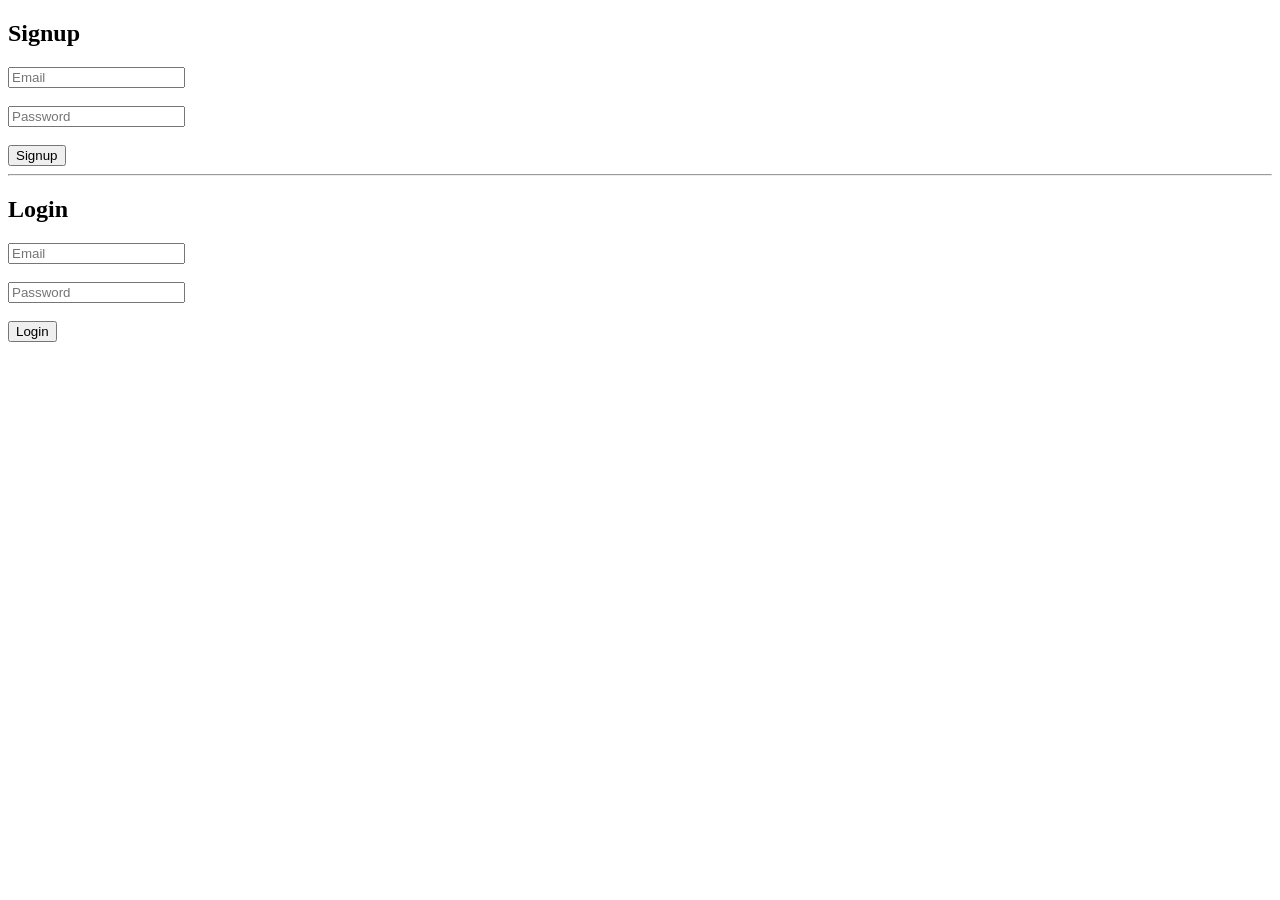
<file: index.html>
<!DOCTYPE html>
<html>
<head>
<title>Login & Signup</title>
</head>
<body>
<h2>Signup</h2>
<form action="signup.php" method="POST">
<input type="email" name="email" placeholder="Email"
required><br><br>
<input type="password" name="password" placeholder="Password"
required><br><br>
<button type="submit">Signup</button>
</form>
<hr>
<h2>Login</h2>
<form action="login.php" method="POST">
<input type="email" name="email" placeholder="Email"
required><br><br>
<input type="password" name="password" placeholder="Password"
required><br><br>
<button type="submit">Login</button>
</form>
</body>
</html>
</file>
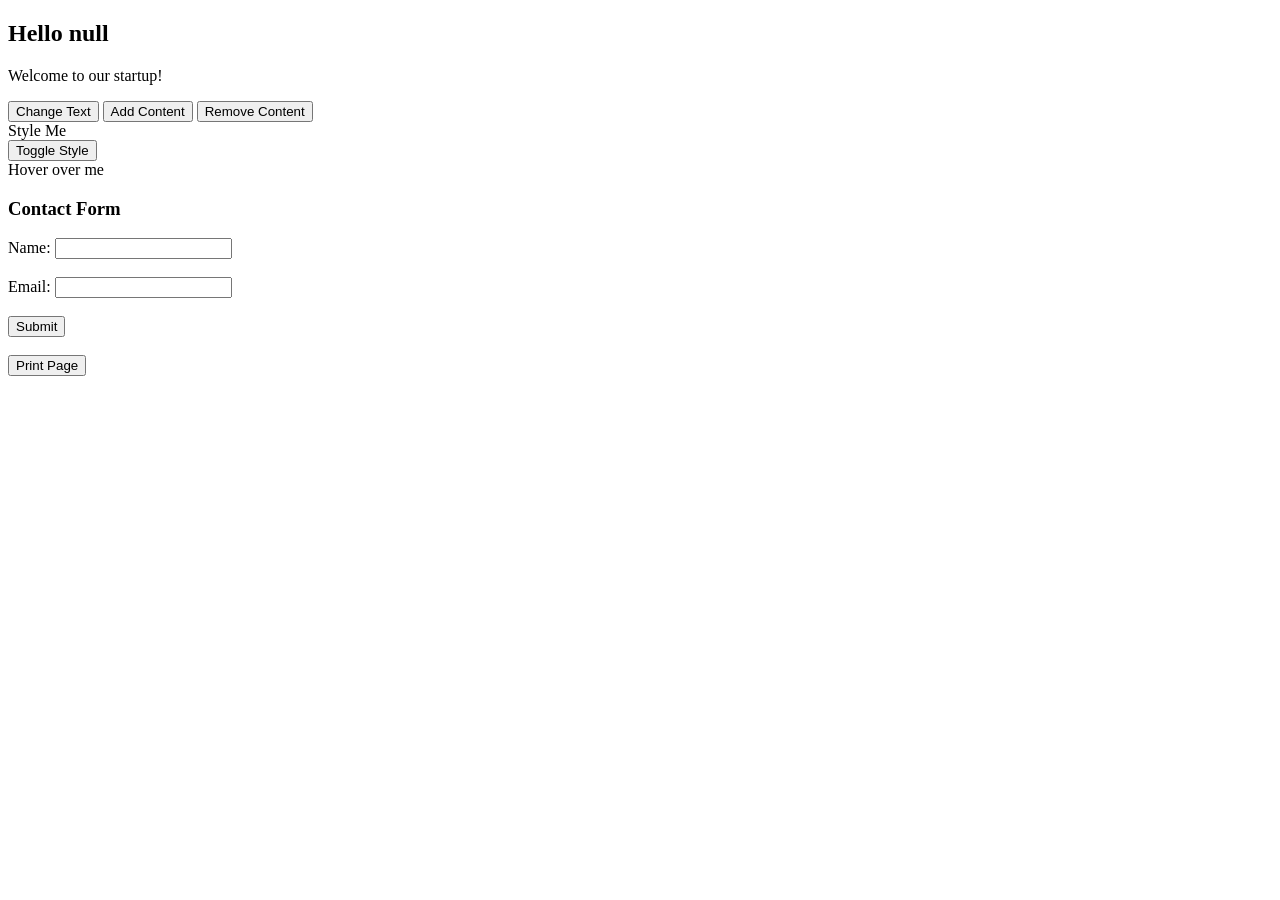
<file: java_script_beginner(lab_01)/index.html>
<!DOCTYPE html>

<!-- Greeting -->
<h2 id="greet"></h2>

<!-- Task 4 -->
<p id="text">Welcome to our startup!</p>
<button onclick="changeText()">Change Text</button>
<button onclick="addContent()">Add Content</button>
<button onclick="removeContent()">Remove Content</button>

<!-- Task 5 -->
<div id="box" class="box">Style Me</div>
<button onclick="toggleStyle()">Toggle Style</button>

<!-- Task 6 -->
<div id="hoverBox" class="box">Hover over me</div>

<!-- Task 7 -->
<h3>Contact Form</h3>
<form onsubmit="return validateForm()">
  Name: <input type="text" id="name"><br><br>
  Email: <input type="text" id="email"><br><br>
  <button type="submit">Submit</button>
</form>

<br>
<button onclick="printPage()">Print Page</button>

<script src="script.js"></script>
</body>
</html>
</file>
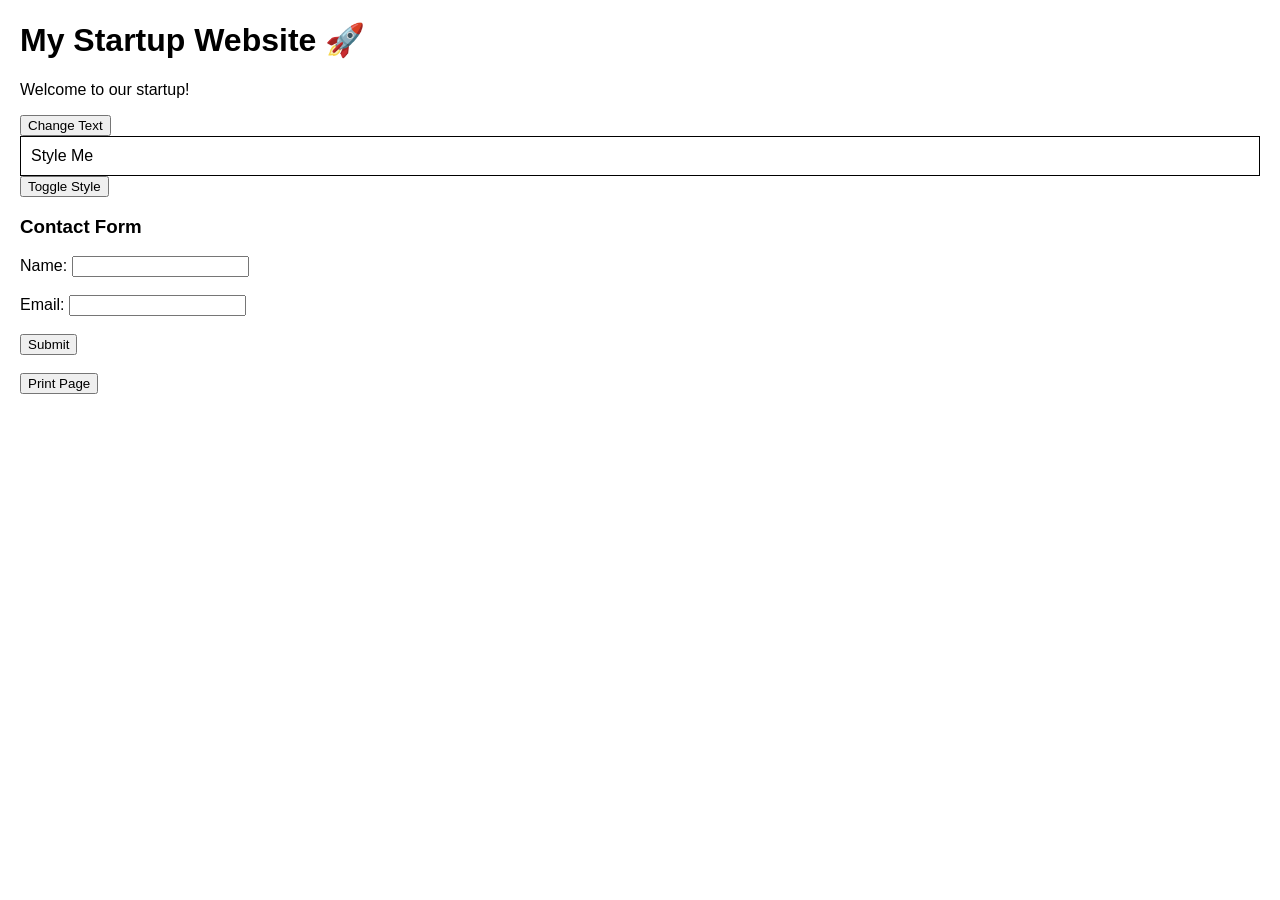
<file: java_script_beginner(lab-01).html>
<!DOCTYPE html><html lang="en">
<head>
  <meta charset="UTF-8">
  <title>Startup Demo Website</title>
  <style>
    body { font-family: Arial; margin: 20px; }
    .box { padding: 10px; border: 1px solid black; }
  </style>
</head>
<body><h1>My Startup Website 🚀</h1><!-- Task 4 --><p id="text">Welcome to our startup!</p>
<button onclick="changeText()">Change Text</button><!-- Task 5 --><div id="box" class="box">Style Me</div>
<button onclick="toggleStyle()">Toggle Style</button><!-- Task 7 --><h3>Contact Form</h3>
<form onsubmit="return validateForm()">
  Name: <input type="text" id="name"><br><br>
  Email: <input type="text" id="email"><br><br>
  <button type="submit">Submit</button>
</form><br>
<button onclick="printPage()">Print Page</button><script>
// ================= TASK 1 =================
var company = "MyStartup";
let founder = "Priya";
const year = 2026;
console.log(company, founder, year);

// ================= TASK 2 =================
function add(a, b) {
  return a + b;
}

const subtract = (a, b) => a - b;

console.log("Addition:", add(5, 3));
console.log("Subtraction:", subtract(5, 3));

// ================= TASK 3 =================
alert("Welcome to My Startup Website!");
let userName = prompt("Enter your name:");
console.log("User Name:", userName);

// ================= TASK 4 =================
function changeText() {
  document.getElementById("text").innerHTML = "You clicked the button!";
}

// ================= TASK 5 =================
let toggle = false;
function toggleStyle() {
  let box = document.getElementById("box");
  if (!toggle) {
    box.style.backgroundColor = "yellow";
    box.style.fontSize = "20px";
    box.style.color = "red";
  } else {
    box.style.backgroundColor = "white";
    box.style.fontSize = "16px";
    box.style.color = "black";
  }
  toggle = !toggle;
}

// ================= TASK 6 =================
document.getElementById("box").onmouseover = function() {
  this.style.backgroundColor = "lightblue";
}

document.getElementById("box").onmouseout = function() {
  this.style.backgroundColor = "white";
}

// ================= TASK 7 =================
function validateForm() {
  let name = document.getElementById("name").value;
  let email = document.getElementById("email").value;

  if (name === "" || email === "") {
    alert("All fields are required!");
    return false;
  }

  console.log("Form Submitted");
  return true;
}

// Print Function
function printPage() {
  window.print();
}
</script></body>
</html>
</file>
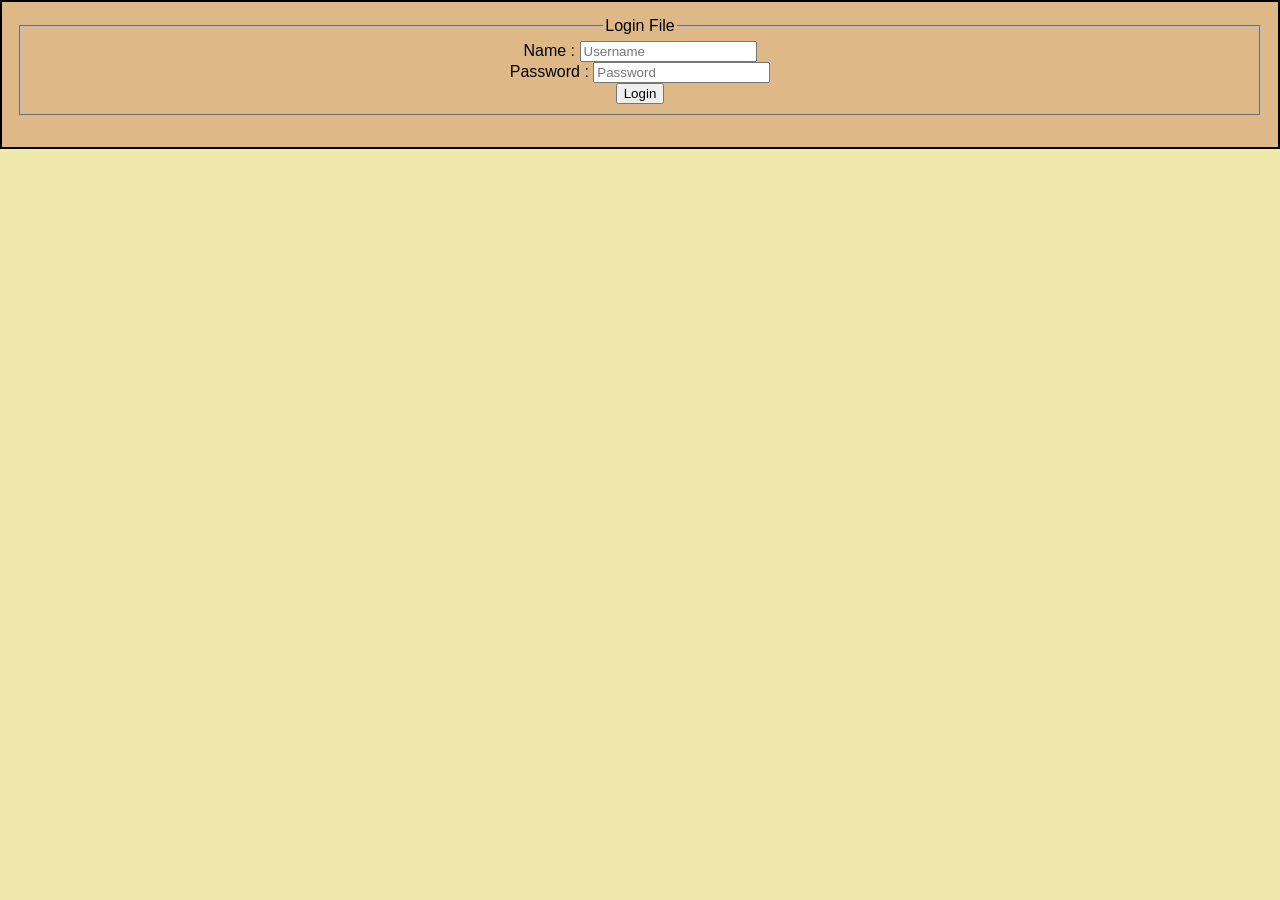
<file: task_03/login.html>
<!DOCTYPE html>
<html>
<head>
  <title>Login</title>
  <link rel="stylesheet" href="style.css">
</head>
<body>

  <div class="login-box">
    <form onsubmit="return validateLogin()">
<fieldset >
    <legend>Login File</legend>
     
      Name :     <input type="text" id="username" placeholder="Username"> <br>
      Password : <input type="password" id="password" placeholder="Password"> <br>
      <button type="submit">Login</button>
    
</fieldset>
</form>
   

    <p id="error"></p>
  </div>

  <script src="script.js"></script>
</body>
</html>
</file>
<file: task_03/style.css>
body {
            margin: 0;
            font-family: Arial, sans-serif;
            background:palegoldenrod;
        }
        input[type="date"]{
            width:25%;
            padding:5px;
            font-size:16px;
         }
        .navbar {
            background: black;
            color:white;
            padding: 15px 40px;
            display: flex;
            align-items: center;
            justify-content: space-between;
        }
        .navbar img {
            border-radius: 50%;
        }
        .navbar-right a {
            color:white;
            text-decoration: none;
            margin-left: 20px;
            font-size: 18px;
        }
        .navbar-right a:hover {
            color:wheat;
        }
        .home {
            display: flex;
            justify-content: space-between;
            padding: 60px 40px;
            background:wheat;
        }
        .home-left {
            width: 50%;
        }
        .home-left h1 {
            font-size: 45px;
            margin-bottom: 20px;
            color:chocolate;
        }
        .home-left p {
            line-height: 1.6;
            font-size: 18px;
            color:orangered
        }
        .home-right img {
            border-radius: 20px;
        }
        .services {
            background:wheat;
            padding: 40px;
            margin-top: 20px;
        }
        table {
            width: 30%;
            border-collapse: collapse;
            margin: auto;
        }
        table, th, td {
            border: 1px solid black;
            padding: 10px;
            text-align: center;
        }

        .services h1 {
            text-align: center;
            margin-bottom: 30px;
        }
        .service-box {
            background:burlywood;
            padding: 20px;
            margin: 15px 0;
            border-radius: 10px;
            box-shadow: 0px 0px 8px plum;
        }
        .service-box h2 {
            margin: 0;
            color:chocolate;
        }
        .service-box p {
            color: olive;
        }
        .login-box{
            text-align: center;
            align-items: center;
            background-color: burlywood;
            padding: 15px;
            border: 2px solid black;
            margin:50px auto"
        }
</file>
